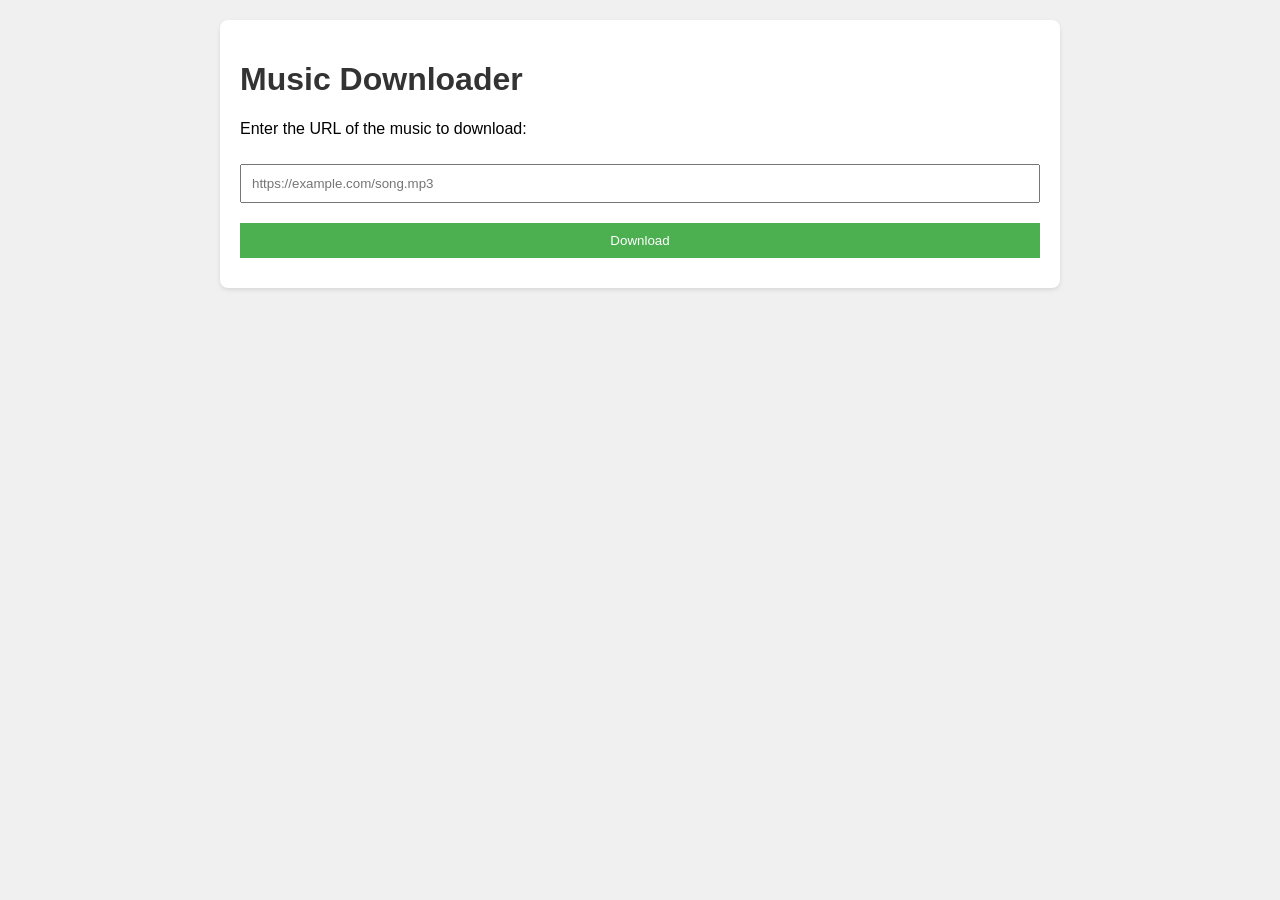
<file: desktop/index.html>
<!DOCTYPE html>
<html lang="en">
<head>
    <meta charset="UTF-8">
    <meta name="viewport" content="width=device-width, initial-scale=1.0">
    <title>Music DL Desktop</title>
    <style>
        body {
            font-family: Arial, sans-serif;
            margin: 0;
            padding: 20px;
            background-color: #f0f0f0;
        }
        h1 {
            color: #333;
        }
        .container {
            max-width: 800px;
            margin: 0 auto;
            background: white;
            padding: 20px;
            border-radius: 8px;
            box-shadow: 0 2px 4px rgba(0,0,0,0.1);
        }
        input, button {
            margin: 10px 0;
            padding: 10px;
            width: 100%;
            box-sizing: border-box;
        }
        button {
            background-color: #4CAF50;
            color: white;
            border: none;
            cursor: pointer;
        }
        button:hover {
            background-color: #45a049;
        }
    </style>
</head>
<body>
    <div class="container">
        <h1>Music Downloader</h1>
        <p>Enter the URL of the music to download:</p>
        <input type="text" id="urlInput" placeholder="https://example.com/song.mp3">
        <button onclick="downloadMusic()">Download</button>
        <div id="status"></div>
    </div>

    <script>
        function downloadMusic() {
            const url = document.getElementById('urlInput').value;
            const status = document.getElementById('status');
            if (url) {
                status.innerHTML = 'Downloading...';
                // Here you would integrate with the music-dl backend
                // For now, just simulate
                setTimeout(() => {
                    status.innerHTML = 'Download completed!';
                }, 2000);
            } else {
                status.innerHTML = 'Please enter a URL.';
            }
        }
    </script>
</body>
</html>
</file>
